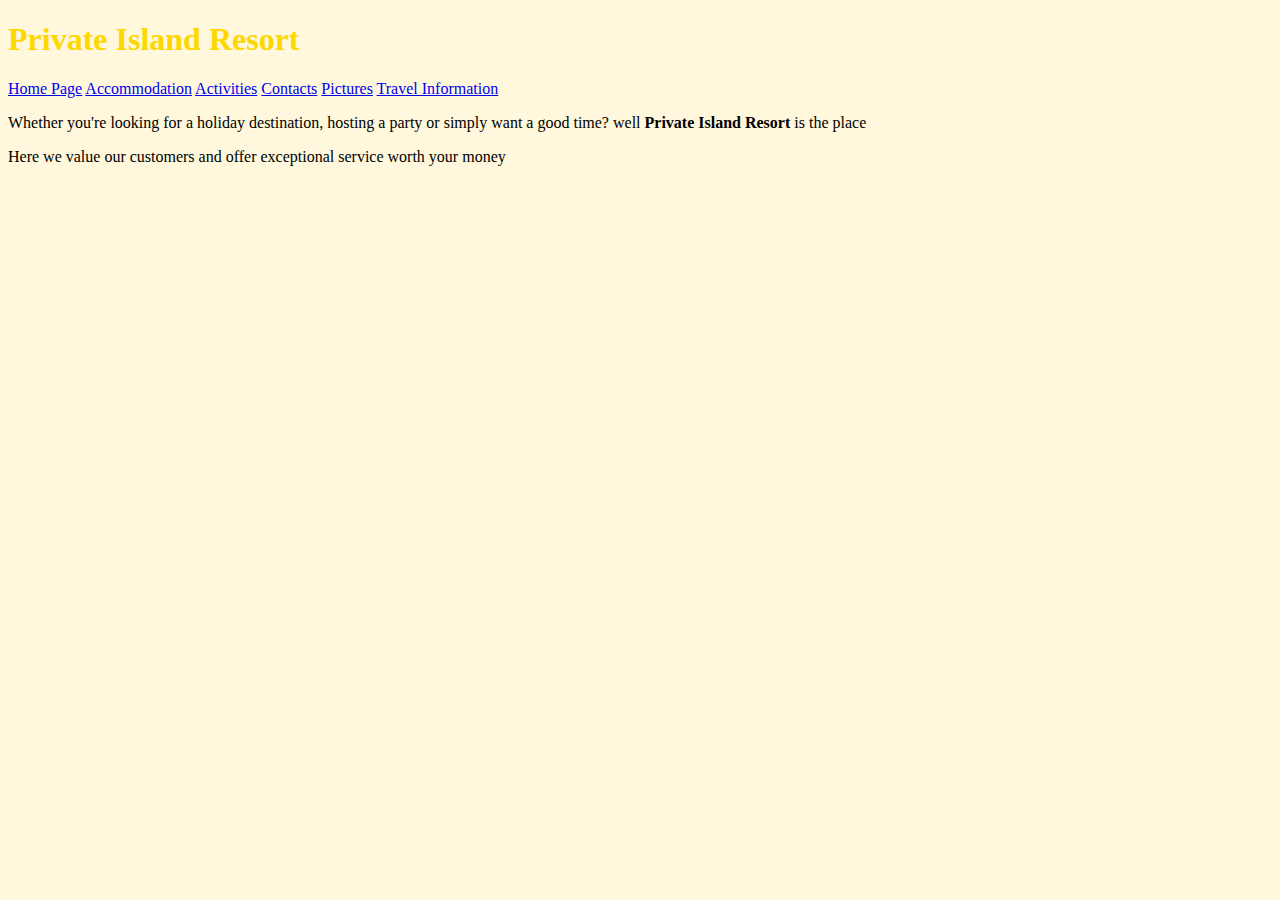
<file: index.html>
<!DOCTYPE html>
<html lang="en">
<head>
    <meta charset="UTF-8">
    <meta http-equiv="X-UA-Compatible" content="IE=edge">
    <meta name="viewport" content="width=device-width, initial-scale=1.0">
    <title>Private Island Resort</title>
    <link rel="stylesheet" href="css/styles.css">
</head>
<body>
    <h1>Private Island Resort</h1>
    <a href="/index.html">Home Page</a>
    <a href="accommodations.html">Accommodation</a>
    <a href="activities.html">Activities</a>
    <a href="contacts.html">Contacts</a>
    <a href="pictures.html">Pictures</a>
    <a href="travel_info.html">Travel Information</a>
    <p>Whether you're looking for a holiday destination, hosting a party or simply want a good time? well <strong>Private Island Resort</strong> is the place</p>
    <p>Here we value our customers and offer exceptional service worth your money</p>
</body>
</html>
</file>
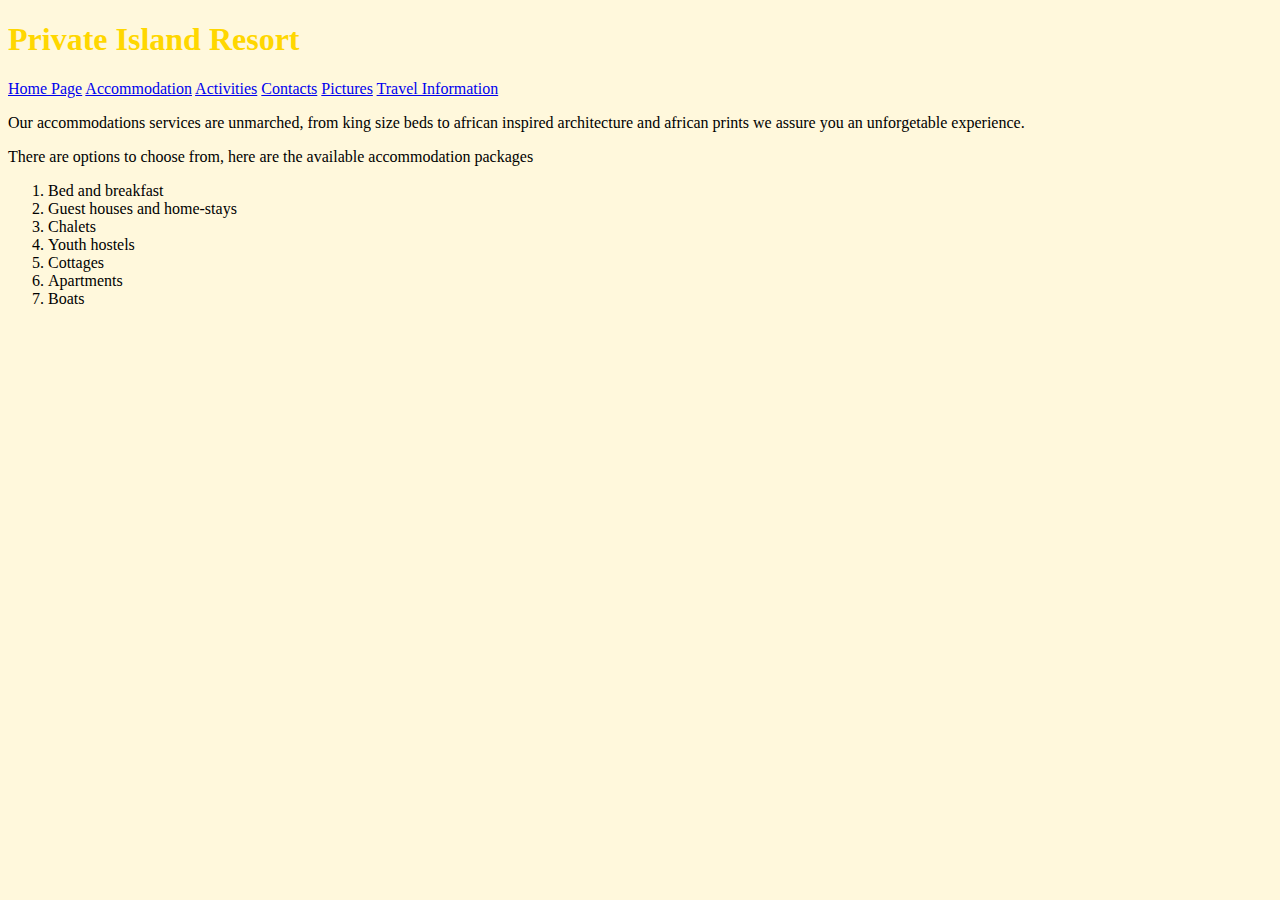
<file: accommodations.html>
<!DOCTYPE html>
<html lang="en">
<head>
    <meta charset="UTF-8">
    <meta http-equiv="X-UA-Compatible" content="IE=edge">
    <meta name="viewport" content="width=device-width, initial-scale=1.0">
    <title>Private Island Resort</title>
    <link rel="stylesheet" href="css/styles.css">
</head>
<body>
    <h1>Private Island Resort</h1>
    <a href="/index.html">Home Page</a>
    <a href="accommodations.html">Accommodation</a>
    <a href="activities.html">Activities</a>
    <a href="contacts.html">Contacts</a>
    <a href="pictures.html">Pictures</a>
    <a href="travel_info.html">Travel Information</a>
    <p>Our accommodations services are unmarched, from king size beds to african inspired architecture and african prints we assure you an unforgetable experience.</p>
    <p>There are options to choose from, here are the available accommodation packages</p>
    <ol>
        <li>Bed and breakfast</li>
        <li>Guest houses and home-stays</li>
        <li>Chalets</li>
        <li>Youth hostels</li>
        <li>Cottages</li>
        <li>Apartments</li>
        <li>Boats</li>
    </ol>
</body>
</html>
</file>
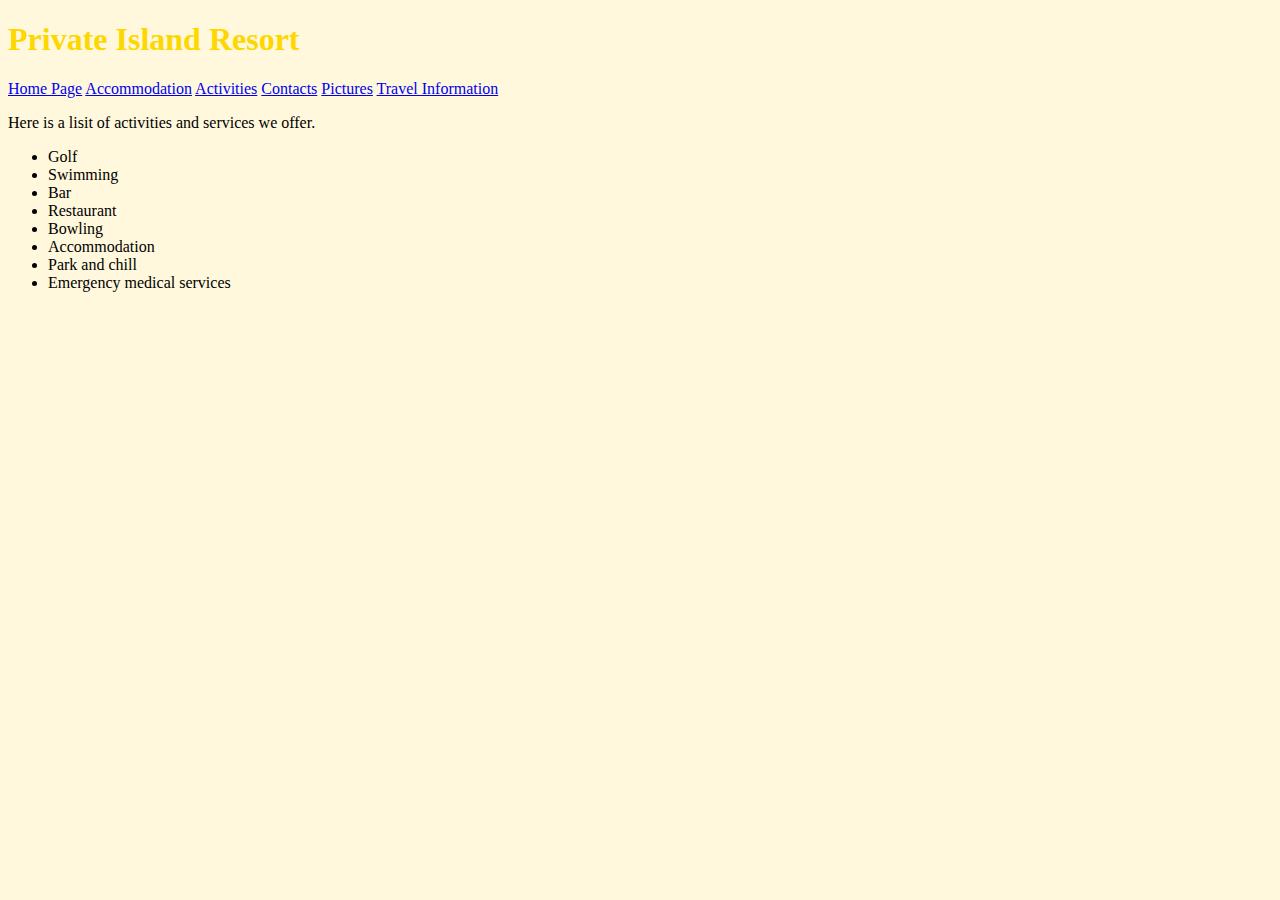
<file: activities.html>
<!DOCTYPE html>
<html lang="en">
<head>
    <meta charset="UTF-8">
    <meta http-equiv="X-UA-Compatible" content="IE=edge">
    <meta name="viewport" content="width=device-width, initial-scale=1.0">
    <title>Private Island Resort</title>
    <link rel="stylesheet" href="css/styles.css">
</head>
<body>
    <h1>Private Island Resort</h1>
    <a href="/index.html">Home Page</a>
    <a href="accommodations.html">Accommodation</a>
    <a href="activities.html">Activities</a>
    <a href="contacts.html">Contacts</a>
    <a href="pictures.html">Pictures</a>
    <a href="travel_info.html">Travel Information</a>
    <p>Here is a lisit of activities and services we offer.</p>
    <ul>
        <li>Golf</li>
        <li>Swimming</li>
        <li>Bar</li>
        <li>Restaurant</li>
        <li>Bowling</li>
        <li>Accommodation</li>
        <li>Park and chill</li>
        <li>Emergency medical services</li>
    </ul>
</body>
</html>
</file>
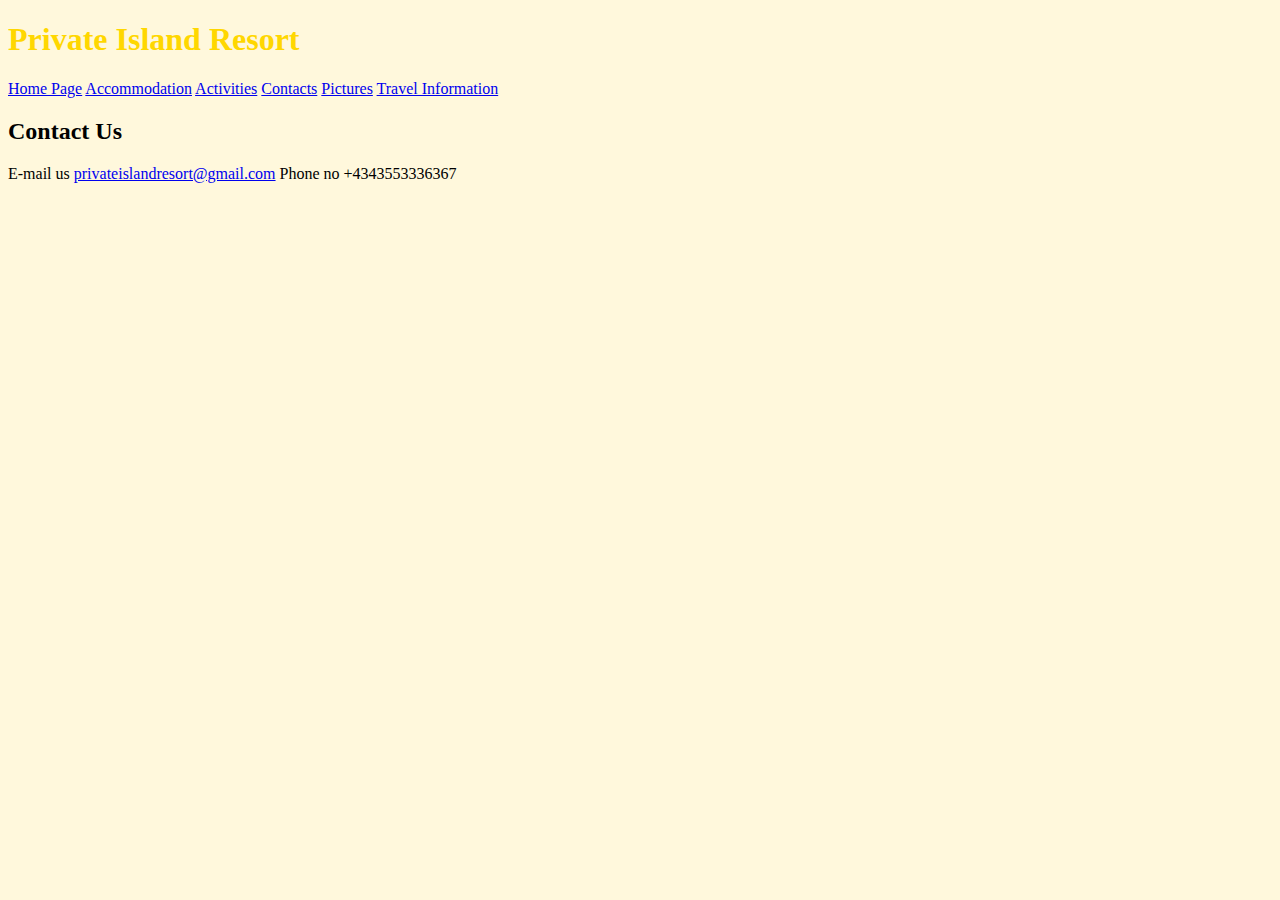
<file: contacts.html>
<!DOCTYPE html>
<html lang="en">
    <head>
        <meta charset="UTF-8">
        <meta http-equiv="X-UA-Compatible" content="IE=edge">
        <meta name="viewport" content="width=device-width, initial-scale=1.0">
        <title>Private Island Resort</title>
        <link rel="stylesheet" href="css/styles.css">
    </head>
    <body>
        <h1>Private Island Resort</h1>
        <a href="/index.html">Home Page</a>
        <a href="accommodations.html">Accommodation</a>
        <a href="activities.html">Activities</a>
        <a href="contacts.html">Contacts</a>
        <a href="pictures.html">Pictures</a>
        <a href="travel_info.html">Travel Information</a>
        <h2>Contact Us</h2>
        E-mail us <a href="mailto:privateislandresort@gmail.com">privateislandresort@gmail.com</a>
        Phone no +4343553336367
    </body>
</html>
</file>
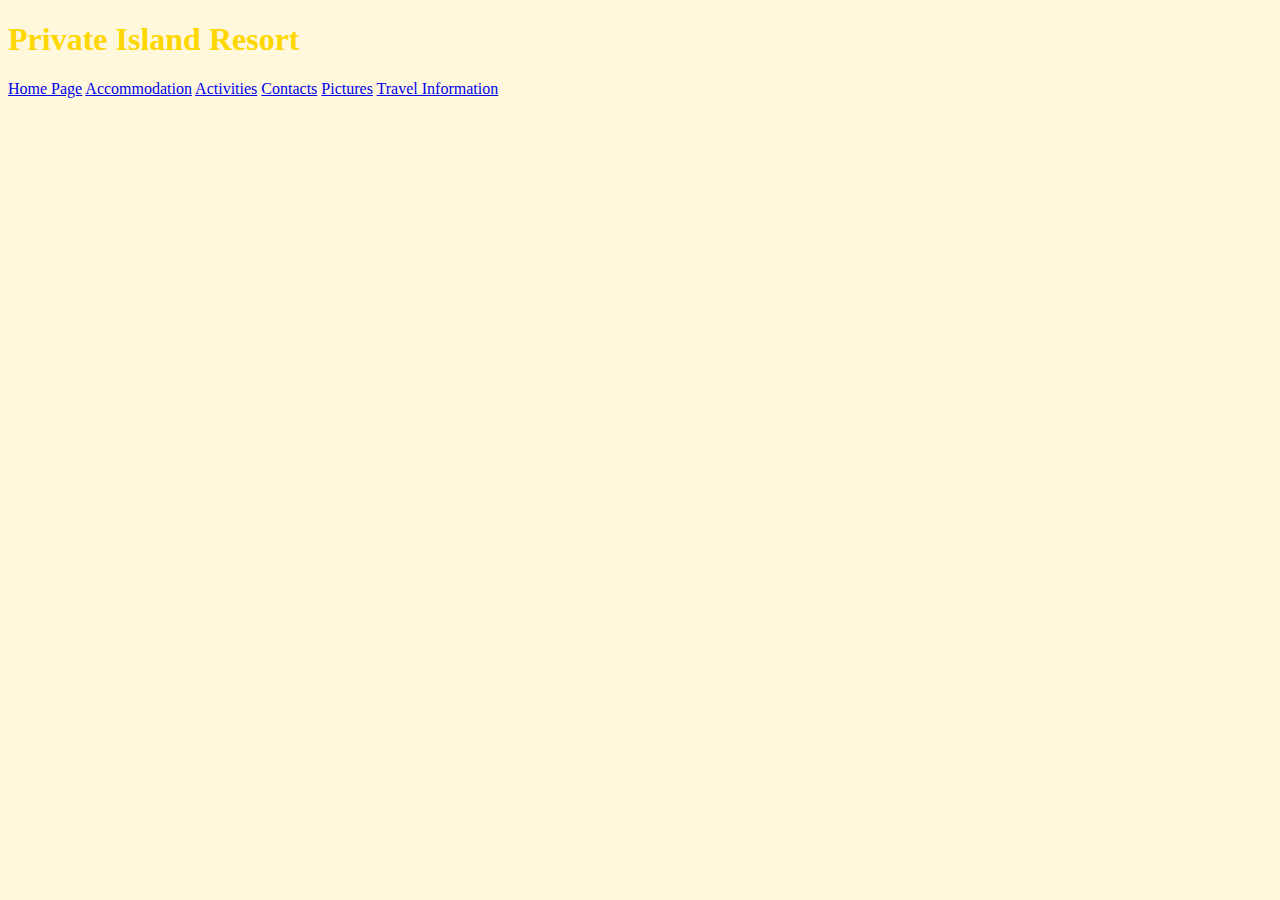
<file: travel_info.html>
<!DOCTYPE html>
<html lang="en">
<head>
    <meta charset="UTF-8">
    <meta http-equiv="X-UA-Compatible" content="IE=edge">
    <meta name="viewport" content="width=device-width, initial-scale=1.0">
    <title>Private Island Resort</title>
    <link rel="stylesheet" href="css/styles.css">
</head>
<body>
    <h1>Private Island Resort</h1>
    <a href="/index.html">Home Page</a>
    <a href="accommodations.html">Accommodation</a>
    <a href="activities.html">Activities</a>
    <a href="contacts.html">Contacts</a>
    <a href="pictures.html">Pictures</a>
    <a href="travel_info.html">Travel Information</a>
</body>
</html>
</file>
<file: css/styles.css>
body{
  background-color: cornsilk;
}
h1{
  font-family: 'Times New Roman', Times, serif;
  color: gold;
  font-style: normal;
}
h2{
  font-style: normal;
}
</file>
